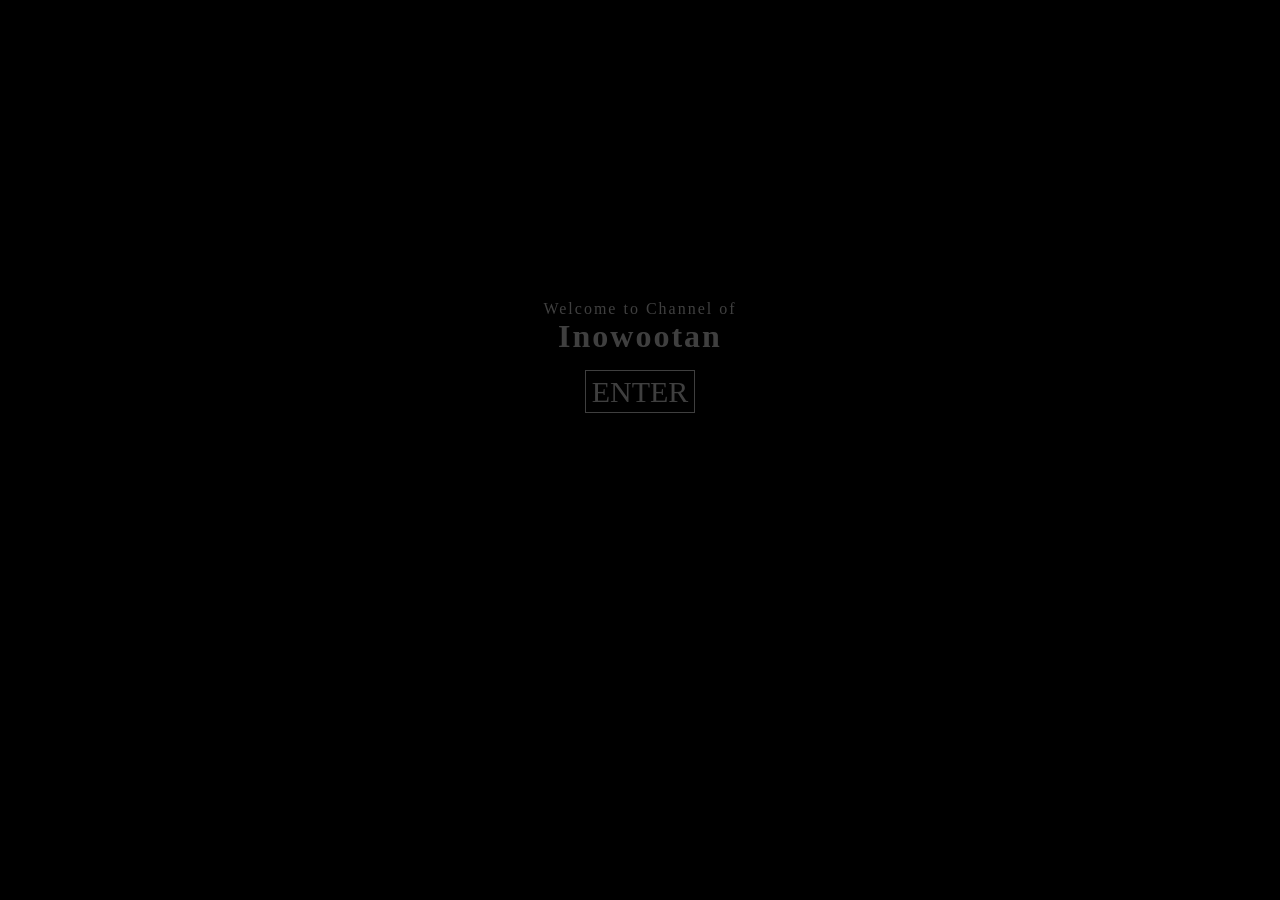
<file: inowootan420copy.html>
<!DOCTYPE html>
<html lang="ja" dir="ltr">
  <head>
    <meta charset="utf-8">
    <title></title>
    <link rel="stylesheet" href="inowootancopy.css">
    <link href="https://use.fontawesome.com/releases/v5.6.1/css/all.css" rel="stylesheet">
    <script src="https://code.jquery.com/jquery-3.5.1.min.js" integrity="sha256-9/aliU8dGd2tb6OSsuzixeV4y/faTqgFtohetphbbj0=" crossorigin="anonymous"></script>

  </head>
  <body>
    <div class="background">
      <div class="title">
        <p class="title-word">Welcome to Channel of</p>


        <h1 display="block" class="title-word">Inowootan</h1>
        <div class="enter-container">
          <a href="#" class="enter">ENTER</a>
        </div>
      </div>
    </div>

    <div class="after-enter">
      <div class="inowootan" >
        <div class="left-up">
          <p>Channel</p>
          <h1>Inowootan</h1>
        </div>

        <div class="menus">
          <div class="contact menu">
            <a href="#jump-contact"><p>Contact</p></a>
          </div>
          <div class="profile menu">
            <a href="#jump-profile"><p>Profile</p></a>
          </div>
          <hr noshade>
        </div>
      </div>
      <div class="portfolio-title menu-title">
        <h1>Portfolio Sites</h1>
      </div>
      <div class="portfolio">
        <div class="ganja">
            <a href="https://omidoridofu.github.io/"　target=”_blank”><img src="bestchill.jpg" alt="#" class="chill"></a>
            <a href="https://omidoridofu.github.io/"　target=”_blank”><h1 class="name">Sweat Berry Dispensary</h1></a>
            <p>大麻ショップのホームページをイメージしました</p>
            <p>※内容は全て架空のものです※</p>
        </div>
      </div>

      <div class="contact-container">
        <div class="contact-title menu-title">
          <h1 id="jump-contact">Contact</h1>
          <p>お問い合わせ</p>
        </div>
        <div class="contact-bottom">

          <div class="form">
            <form  action="inowootan-form.php" method="post">
            <p>お名前(必須)</p>
            <input type="text" class="input-write" name="name" value="">
            <p>メールアドレス(必須)</p>
            <input type="text" class="input-write" name="adress" value="">
            <p>題名</p>
            <input type="text" class="input-write" name="title" value="">
            <p>内容</p>
            <textarea  name="content"　rows="8" cols="80"></textarea>
            <div class="submit-btn">
              <input type="submit" class="input-submit" value="送信" >
            </div>
            </form>
          </div>
          <div class="e-mail-container">

            <p>E-Mail:yousk831inou3@icloud.com</p>
            <br>
            <p>Tell:090-3168-5069</p>
          </div>
        </div>
        <div class="profile-container">
          <div class="menu-title">
            <h1 id="jump-profile">Profile</h1>
            <p>プロフィール</p>
          </div>
          <div class="profile-container">
            <h1>Inowootan</h1>
            <img class="shin" src="81808473_220x220.jpg" alt="" >
            <a href="#"><p class="kochira">クラウドワークスのプロフィールはこちら</p></a>


            <p class="profile-p">2020年1月よりHTML&CSSを始めとしたWeb作成の学習をスタートしました。</p>
            <p>Web作成の依頼など、是非ご相談ください。</p>

            </div>
        </div>


      </div>
    </div>



    <script>

    $(".title").hide().fadeIn(3000);

    $(function(){
  $(".enter").on('click',function(){
    $('.title').fadeOut(500).queue(function(){
      $(".after-enter").fadeIn();
      $(this).removeClass(".title").dequeue();
    });
  });
});

$(function(){
        // #で始まるリンクをクリックしたら実行されます
        $('a[href^="#"]').click(function() {
          // スクロールの速度
          var speed = 400; // ミリ秒で記述
          var href= $(this).attr("href");
          var target = $(href == "#" || href == "" ? 'html' : href);
          var position = target.offset().top;
          $('body,html').animate({scrollTop:position}, speed, 'swing');
          return false;
        });
      });






    </script>

  </body>
</html>
</file>
<file: inowootancopy.css>
*{
  margin:0;
  font-family: 'YuMincho';
  background-color:black;
  text-decoration: none;
  color:white;
}
body{
  margin:0;
}

hr{
  width:100px;
  height:0px;
  color:white;
  margin: 20px auto 0;

}
/*title⏬*/

.background{
  background-color: black;
  height:auto;
}

.title{
  padding-top:300px;
}

.title h1,p{
  color:white;
  letter-spacing: 2px;
  text-align:center;
}

.enter-container{
  padding-top:20px;
  width:auto;
  margin:0 auto;
  text-align:center;
}

.enter:hover{
  opacity:0.4;
  transition:0.5s;

}

.enter{
  color:white;
  font-size:30px;
  text-decoration: none;
  border:1px solid white;
  padding:4px 6px;
  transition:0.5s;
}

.after-enter{
  display:none;
  width:1000px;
  margin:0 auto;
}

.after-enter h1{
  color:white;
}

/*enter後⏬*/
.inowootan{
  padding-top:20px;
  width:1000px;
  margin:0 auto;
  position:relative;
}

.left-up{
  position:absolute;
  left:0;
  width:150px;
  text-align: center;
  line-height: 20px;
}

.left-up p{
  font-size:17px;
}

.left-up h1{
  font-size:23px;
  letter-spacing: 2px;
}

.menus{
  margin-top:40px;
}



.menu p{
  transition:0.5s;
  font-size:30px;
}

.menu p:hover{
  opacity:0.4;
  transition:0.5s;
}

.menu-title{
  text-align:center;
  padding-top:30px;
}



.portfolio{
  width:1000px;
  height:400px;
  margin:0 auto;
  padding-top:20px;
  text-align: center;
}

.ganja{
  width:300px;
  height:300px;
  margin:0 auto;
  text-align: center;
  display: inline-block;
}

.name{
  font-size:18px;
}

.ganja p{
  font-size:14px;
}

.ganja h1,img{
  transition:0.5s;
}

.ganja h1:hover{
  opacity:0.4;
  transition:0.5s;
}

.ganja img:hover{
  opacity:0.4;
  transition:0.5s;
}

.chill{
  width:270px;
  height:270px;

}
.osz{
  width:300px;
  height:300px;
  margin:0 auto;
  text-align: center;
  display: inline-block;
}

.osz p{
  font-size:14px;
}

.osz h1,img{
  transition:0.5s;
}

.osz h1:hover{
  opacity:0.4;
  transition:0.5s;
}

.osz img:hover{
  opacity:0.4;
  transition:0.5s;
}


.contact-bottom{
  height:400px;
  display:flex;
}

.e-mail-container{
  width:40%;
  height:100%;

}

.e-mail-container p{
  font-size:18px;
}


.form{
  height:100%;
  width:60%;

}

.form p{
  text-align:left;
  font-size:17px;
}

.input-write{
  width:400px;
  height:30px;
  color:white;
  font-size:100%;
  border:solid 1px gray;
  font-family:"游ゴシック体";
}

textarea{
  height:80px;
  width:400px;
  color:white;
  font-family:"游ゴシック体";
  font-size:15px;
}

.submit-btn{

  margin:10px  343px 0;
}

.input-submit{

  width:60px;
  height:40px;
  border:solid 1px gray;
  color:white;
  font-size:100%;
}

.shin{
  margin:0 auto;
  display:block;
  background-color: white ;
}

.profile-container{
  text-align:center;
}

.profile-container h1{
  margin:20px 0 10px;
  letter-spacing: 2px;
}

.kochira{
  font-size:14px;
}

.kochira:hover{
  text-decoration: underline;
  text-decoration-color:white;
}

.profile-p{
  margin-top:7px;
}

.profile-container p{
  margin-top:10px;
}
</file>
